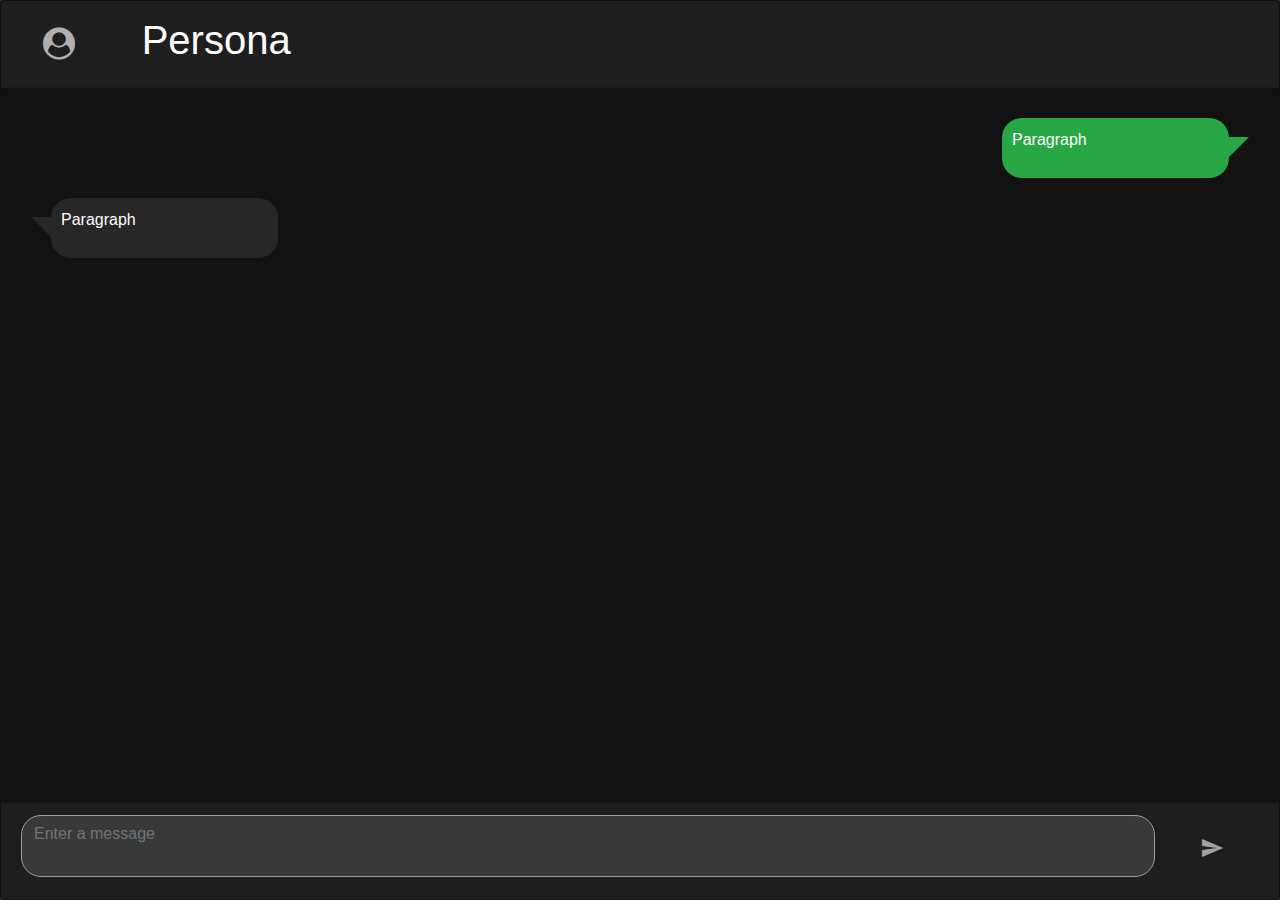
<file: index.html>
<!DOCTYPE html>
<html lang="en">

<head>
    <meta charset="utf-8">
    <meta name="viewport" content="width=device-width, initial-scale=1.0, shrink-to-fit=no">
    <title>persona</title>
    <link rel="stylesheet" href="assets/bootstrap/css/bootstrap.min.css">
    <link rel="stylesheet" href="assets/fonts/font-awesome.min.css">
    <link rel="stylesheet" href="assets/fonts/material-icons.min.css">
    <link rel="stylesheet" href="assets/css/styles.css">
</head>

<body style="background: var(--dark);">
    <div class="container" style="margin: 0px;padding: 0px;">
        <div class="row">
            <div class="col">
                <div class="card shadow-lg" style="background-color: var(--surface-dark);color: var(--surface-light);height: 100vh;width: 100vw;">
                    <div class="card-header" style="background-color: var(--01dp);box-shadow: 0px 3px 5px var(--surface-dark);">
                        <div class="row">
                            <div class="col-1"><button class="btn disabled" type="button" disabled="" style="color: var(--surface-light);font-size: 2rem;height: 100%;outline: none;user-select: none;width: 100%;"><i class="fa fa-user-circle"></i></button></div>
                            <div class="col-11 align-self-center">
                                <div class="container-fluid">
                                    <h1>Persona</h1>
                                </div>
                            </div>
                        </div>
                    </div>
                    <div class="card-body" style="overflow: auto;">
                        <div class="row">
                            <div class="col-3 offset-9">
                                <div class="chat-bubble chat-bubble-right">
                                    <p>Paragraph</p>
                                </div>
                            </div>
                        </div>
                        <div class="row">
                            <div class="col-3">
                                <div class="chat-bubble chat-bubble-left">
                                    <p>Paragraph</p>
                                </div>
                            </div>
                        </div>
                    </div>
                    <div class="card-footer" style="background-color: var(--01dp);box-shadow: 0px 3x 5px var(--surface-dark);">
                        <form>
                            <div class="form-row">
                                <div class="col align-self-center"><textarea class="form-control" placeholder="Enter a message"></textarea></div>
                                <div class="col-1"><button class="btn" type="submit"><i class="material-icons">send</i></button></div>
                            </div>
                        </form>
                    </div>
                </div>
            </div>
        </div>
    </div>
    <script src="assets/js/jquery.min.js"></script>
    <script src="assets/bootstrap/js/bootstrap.min.js"></script>
</body>

</html>
</file>
<file: assets/css/styles.css>
:root {
  --materialdark: 18, 18, 18;
  --surface-dark: #121212;
  --surface-light: #ffffff;
  --high-emphasis: #e0e0e0;
  --medium-emphasis: #a0a0a0;
  --disabled: #6c6c6c;
  --overlay: 255, 255, 255;
  --01dp: rgba(var(--overlay), 0.05);
  --02dp: rgba(var(--overlay), 0.07);
  --03dp: rgba(var(--overlay), 0.08);
  --04dp: rgba(var(--overlay), 0.09);
  --06dp: rgba(var(--overlay), 0.11);
  --08dp: rgba(var(--overlay), 0.12);
  --12dp: rgba(var(--overlay), 0.14);
  --16dp: rgba(var(--overlay), 0.15);
  --24dp: rgba(var(--overlay), 0.16);
}

.form-control {
  background-color: var(--08dp);
  border-color: var(--medium-emphasis);
  border-radius: 20px;
  color: var(--surface-light);
  margin-bottom: 10px;
  outline: none;
  resize: none;
  width: 100%;
}

.form-control:focus {
  background-color: var(--08dp);
  border-color: var(--primary);
  color: var(--surface-light);
}

.btn {
  color: var(--medium-emphasis);
  height: 100%;
  outline: none;
  user-select: none;
  width: 100%;
}

.btn:hover {
  color: var(--high-emphasis);
}

.btn:active {
  color: var(--primary);
}

.chat-bubble {
  border-radius: 20px;
  margin: 10px 30px;
  padding: 10px;
  position: relative;
}

.chat-bubble:after {
  border: 20px solid transparent;
  border-top: 0;
  bottom: 35%;
  content: '';
  position: absolute;
}

.chat-bubble-left {
  background-color: var(--04dp);
}

.chat-bubble-right {
  background-color: var(--green);
}

.chat-bubble-left:after {
  border-right-color: var(--04dp);
  border-left: 0;
  left: 0;
  margin-left: -20px;
}

.chat-bubble-right:after {
  border-left-color: var(--green);
  border-right: 0;
  right: 0;
  margin-right: -20px;
}
</file>
